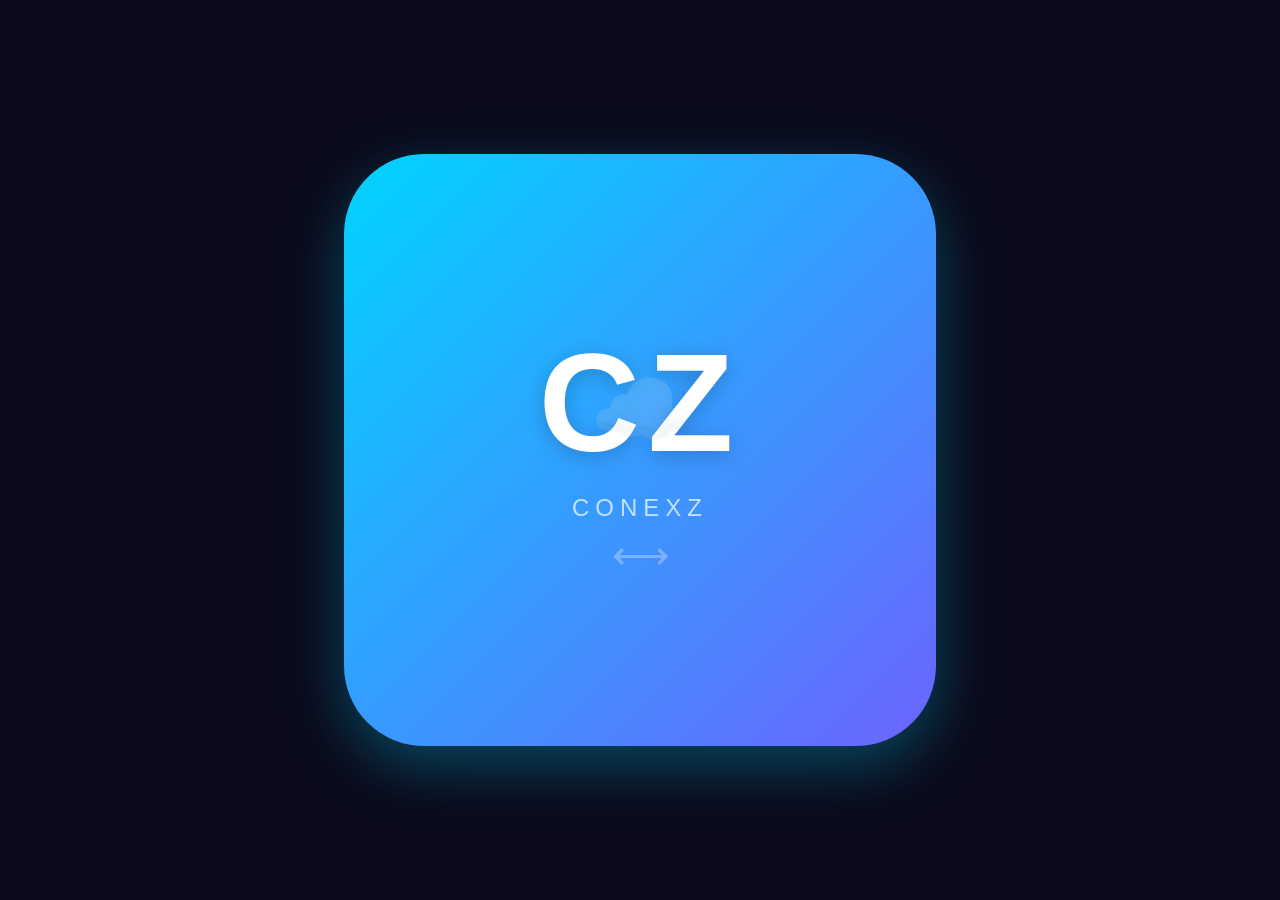
<file: icon.html>
<!DOCTYPE html>
<html>
<head>
    <style>
        body {
            margin: 0;
            display: flex;
            justify-content: center;
            align-items: center;
            min-height: 100vh;
            background: #0a0a1a;
        }
        .icon {
            width: 512px;
            height: 512px;
            background: linear-gradient(135deg, #00d4ff, #6C63FF);
            border-radius: 80px;
            display: flex;
            flex-direction: column;
            justify-content: center;
            align-items: center;
            box-shadow: 0 20px 60px rgba(0, 212, 255, 0.3);
            padding: 40px;
        }
        .icon .cloud {
            font-size: 80px;
            color: rgba(255,255,255,0.15);
            position: absolute;
            margin-top: -80px;
        }
        .icon .title {
            font-family: Arial, sans-serif;
            font-size: 140px;
            font-weight: 900;
            color: white;
            letter-spacing: 8px;
            text-shadow: 0 4px 20px rgba(0,0,0,0.2);
        }
        .icon .subtitle {
            font-family: Arial, sans-serif;
            font-size: 24px;
            font-weight: 400;
            color: rgba(255,255,255,0.7);
            margin-top: 10px;
            letter-spacing: 6px;
        }
        .icon .arrow {
            font-size: 40px;
            color: rgba(255,255,255,0.3);
            margin-top: 10px;
        }
    </style>
</head>
<body>
    <div class="icon">
        <div class="cloud">☁️</div>
        <div class="title">CZ</div>
        <div class="subtitle">CONEXZ</div>
        <div class="arrow">⟷</div>
    </div>
</body>
</html>
</file>
